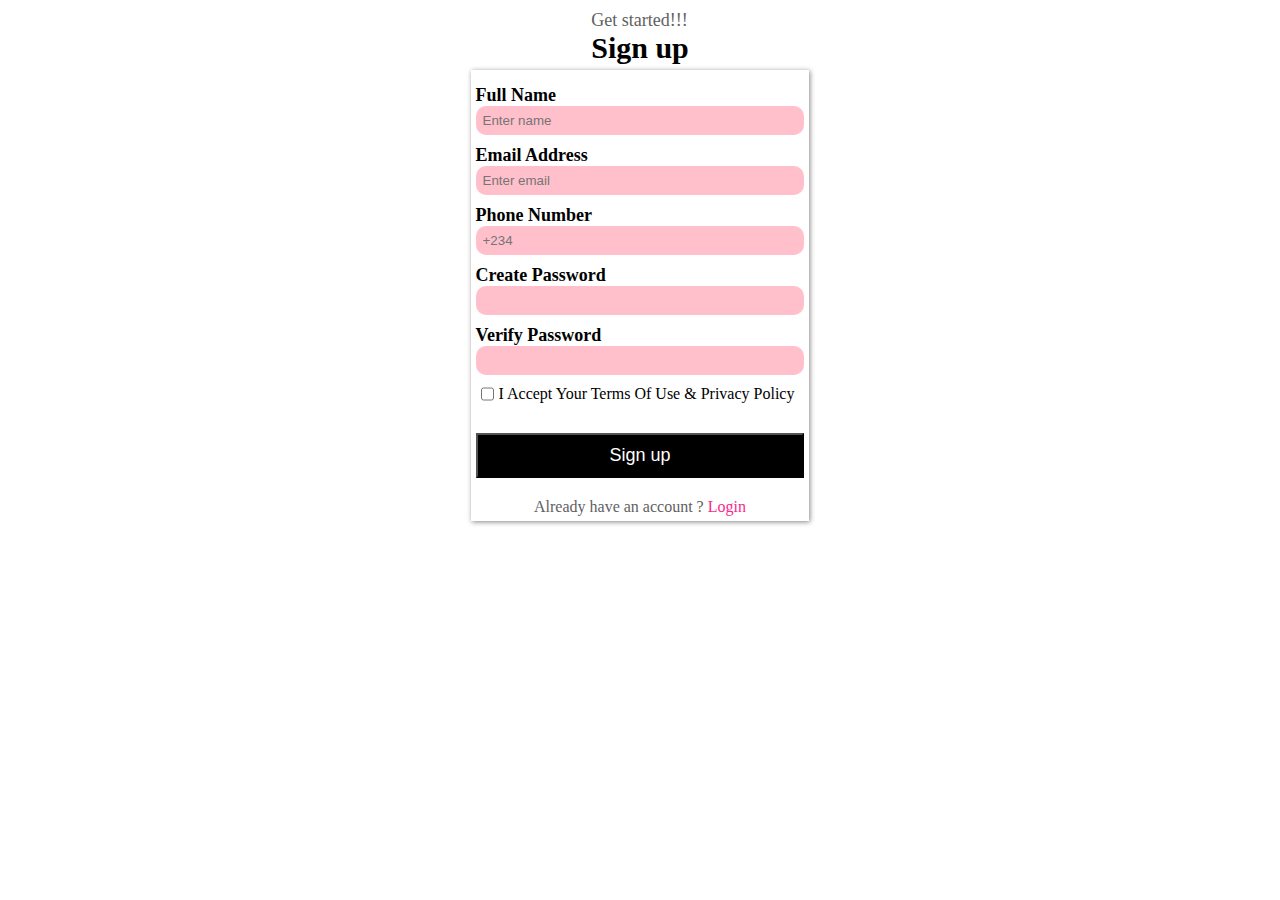
<file: index.html>
<!DOCTYPE html>
<html lang="en">
<head>
    <meta charset="UTF-8">
    <meta http-equiv="X-UA-Compatible" content="IE=edge">
    <meta name="viewport" content="width=device-width, initial-scale=1.0">
    <link rel="stylesheet" href="./css/index.css">
    <title>Sign up</title>
</head>
<body>
    <header>
        <p>Get started!!!</p>
        <h2>Sign up</h2>
    </header>
    <main>
        <form action="">
          <label class="label">
            <p>Full name </p>
            <input type="text" name="fullname" id="fullname" placeholder="Enter name" />
            <span class="error-form">value can not be blank</span>
          </label>
          <label class="label">
            <p>Email address </p>
            <input type="email" name="email" id="email" placeholder="Enter email"/>
          </label>
          <label class="label">
            <p>Phone Number </p>
            <input type="tel" name="phoneNumber" id="phoneNumber" placeholder="+234" />
          </label>
          <label class="label">
            <p>Create password</p>
            <input type="password" name="password" id="password" />
          </label>
          <label class="label">
            <p>Verify password</p>
            <input type="password" name="password" id="password2" />
          </label>
          <div class="box">
              <input type="checkbox" name="terms" id="terms" />
              <label for="terms"><p>I accept your terms of use & privacy policy</p></label>
          </div>
          <button type="submit">Sign up</button>
          <p class="login"> Already have an account ? <a href="./html/login.html">Login</a></p>
        </form>
      </main>
      <script src="./script/script.js"></script>
</body>
</html>
</file>
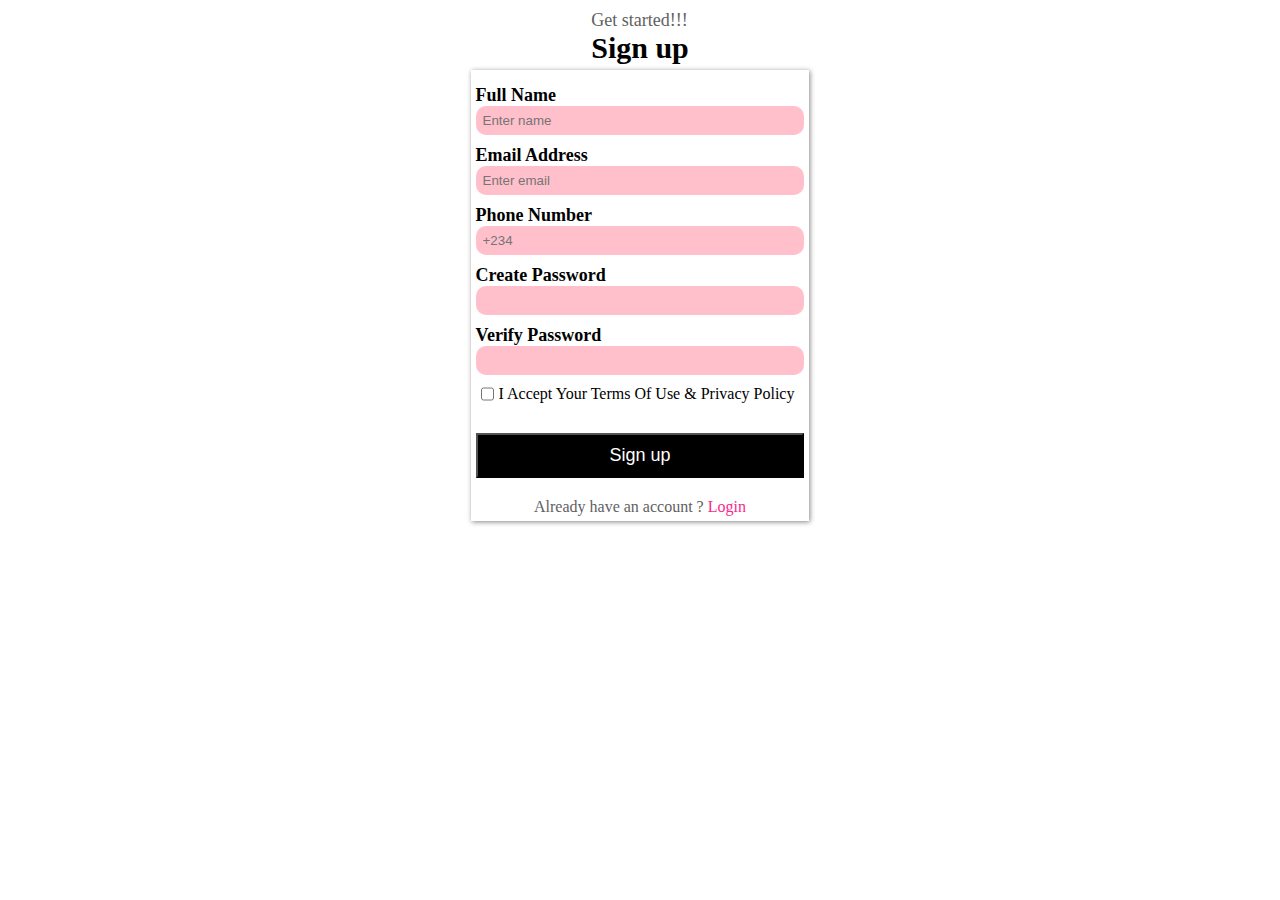
<file: html/index.html>
<!DOCTYPE html>
<html lang="en">
<head>
    <meta charset="UTF-8">
    <meta http-equiv="X-UA-Compatible" content="IE=edge">
    <meta name="viewport" content="width=device-width, initial-scale=1.0">
    <link rel="stylesheet" href="../css/index.css">
    <title>Sign up</title>
</head>
<body>
    <header>
        <p>Get started!!!</p>
        <h2>Sign up</h2>
    </header>
    <main>
        <form action="">
          <label class="label">
            <p>Full name </p>
            <input type="text" name="fullname" id="fullname" placeholder="Enter name" />
          </label>
          <label class="label">
            <p>Email address </p>
            <input type="email" name="email" id="email" placeholder="Enter email"/>
          </label>
          <label class="label">
            <p>Phone Number </p>
            <input type="tel" name="phoneNumber" id="phoneNumber" placeholder="+234" />
          </label>
          <label class="label">
            <p>Create password</p>
            <input type="password" name="password" id="password" />
          </label>
          <label class="label">
            <p>Verify password</p>
            <input type="password" name="password" id="password" />
          </label>
          <div class="box">
              <input type="checkbox" name="terms" id="terms" />
              <label for="terms"><p>I accept your terms of use & privacy policy</p></label>
          </div>
          <button type="submit">Sign up</button>
          <p class="login"> Already have an account ? <a href="./login.html">Login</a></p>
        </form>
      </main>
</body>
</html>
</file>
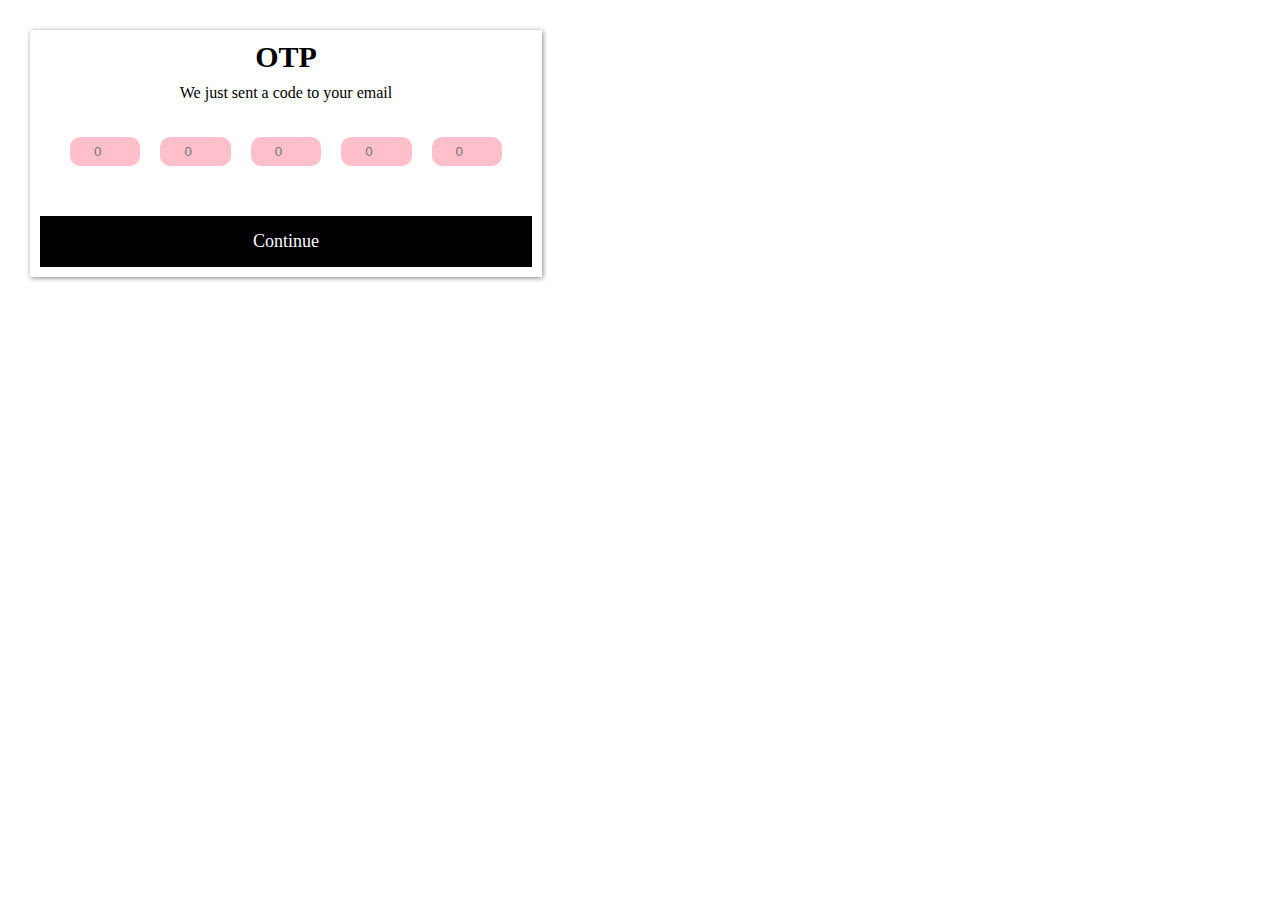
<file: html/code.html>
<!DOCTYPE html>
<html lang="en">
<head>
    <meta charset="UTF-8">
    <meta http-equiv="X-UA-Compatible" content="IE=edge">
    <meta name="viewport" content="width=device-width, initial-scale=1.0">
    <link rel="stylesheet" href="../css/code.css">
    <title>OTP</title>
</head>
<body>
    <header>
        <h2>OTP</h2>
        <p>We just sent a code to your email</p>
    </header>
    <main>
        <form action="">
          <label class="label">
            <input type="number" name="number" id="number" placeholder="0" />
          </label>
          <label class="label">
            <input type="number" name="number" id="number" placeholder="0" />
          </label>
          <label class="label">
            <input type="number" name="number" id="number" placeholder="0" />
          </label>
          <label class="label">
            <input type="number" name="number" id="number" placeholder="0" />
          </label>
          <label class="label">
            <input type="number" name="number" id="number" placeholder="0" />
          </label>
        </form>
        <a class="button" href="./reset.html">Continue</a>
      </main>
</body>
</html>
</file>
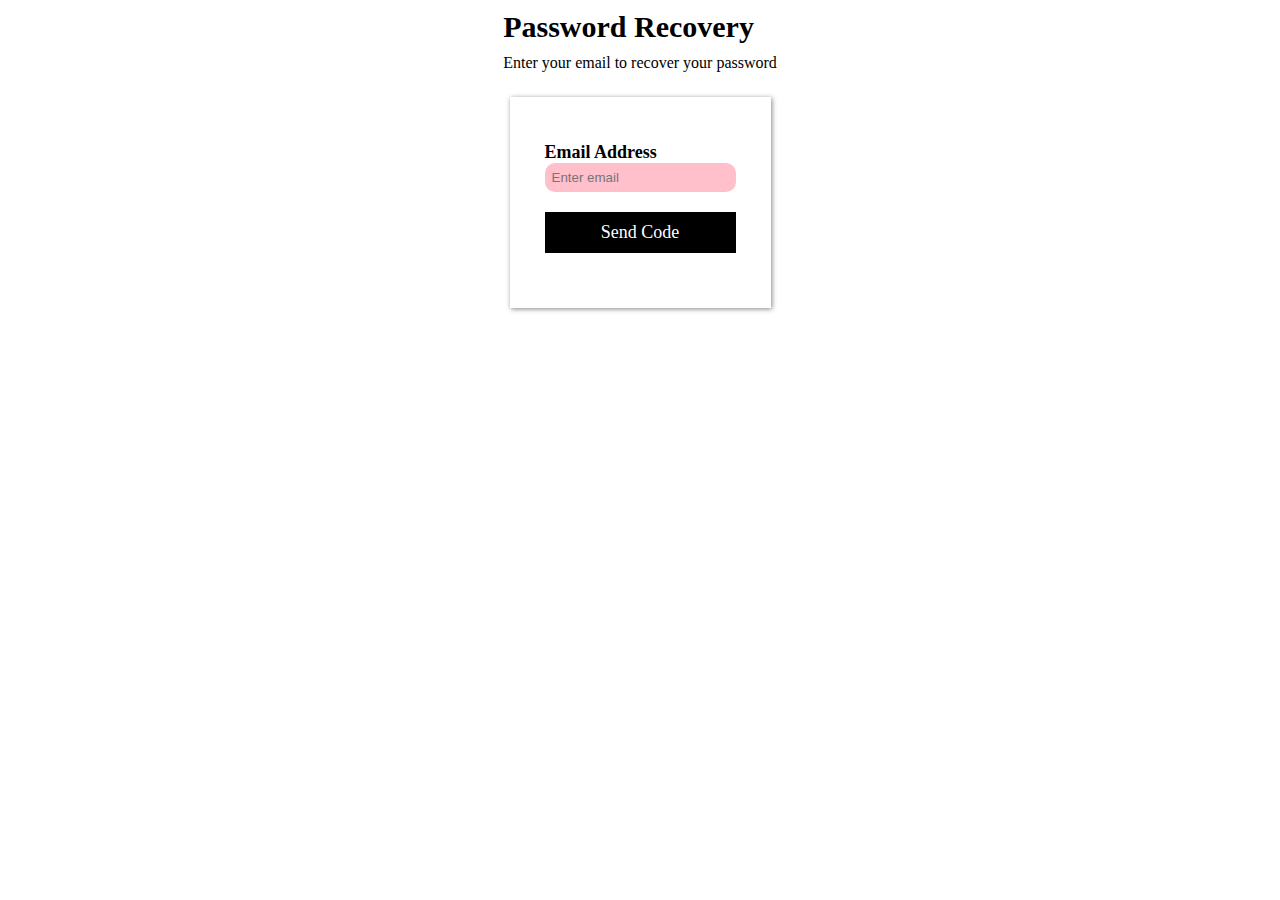
<file: html/forgot.html>
<!DOCTYPE html>
<html lang="en">
<head>
    <meta charset="UTF-8">
    <meta http-equiv="X-UA-Compatible" content="IE=edge">
    <meta name="viewport" content="width=device-width, initial-scale=1.0">
    <link rel="stylesheet" href="../css/forgot.css">
    <title>Password Recovery</title>
</head>
<body>
    <body>
        <header>
            <h2>Password Recovery</h2>
            <h4>Enter your email to recover your password</h4>
        </header>
        <main>
            <form action="">
              <label class="label">
                <p>Email address </p>
                <input type="email" name="email" id="email" placeholder="Enter email"/>
              </label>
              <a class="button" href="./code.html">Send code</a>
            </form> 
          </main>
    </body>
</body>
</html>
</file>
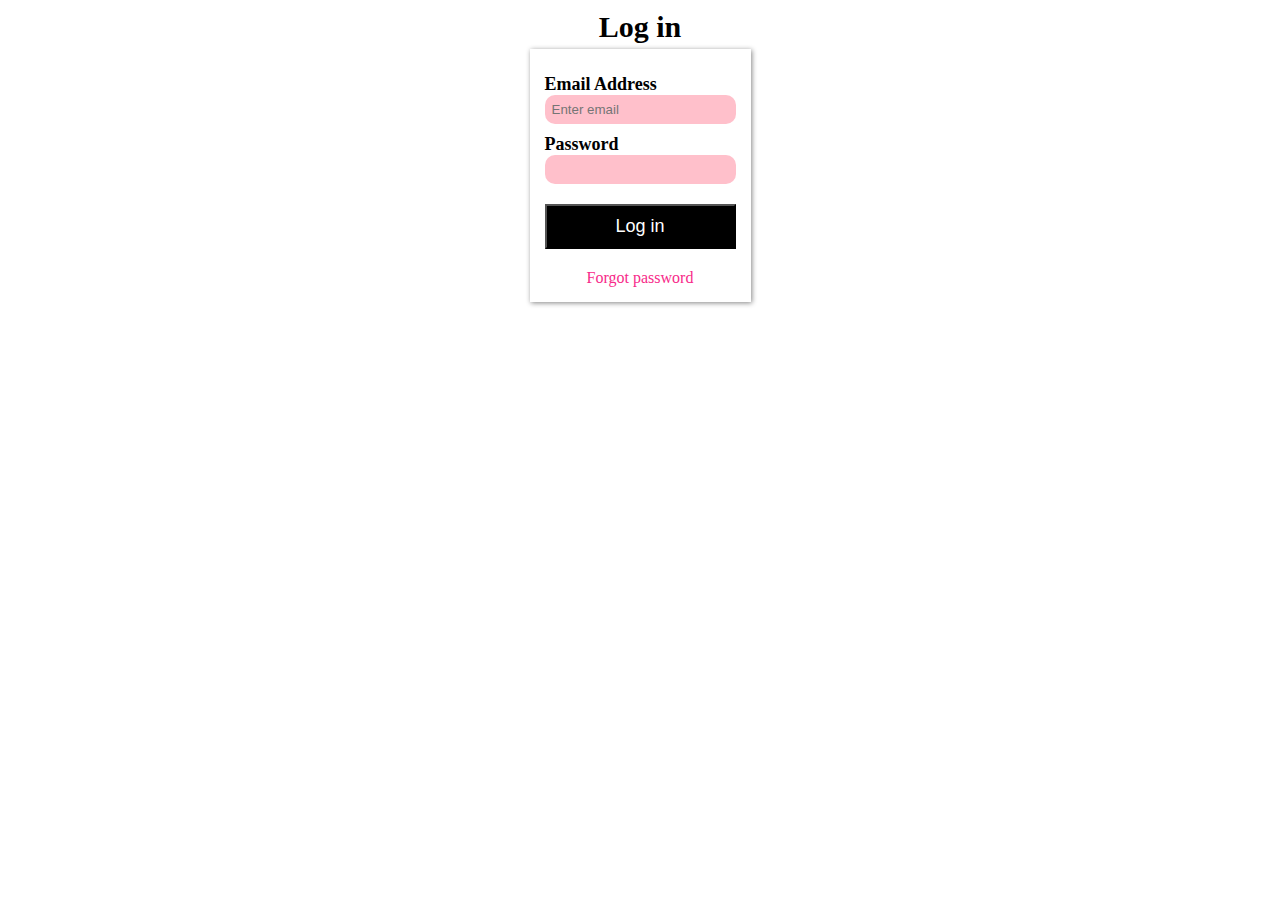
<file: html/login.html>
<!DOCTYPE html>
<html lang="en">
<head>
    <meta charset="UTF-8">
    <meta http-equiv="X-UA-Compatible" content="IE=edge">
    <meta name="viewport" content="width=device-width, initial-scale=1.0">
    <link rel="stylesheet" href="../css/login.css">
    <title>Log in</title>
</head>
<body>
    <header>
        <h2>Log in</h2>
    </header>
    <main>
        <form action="">
          <label class="label">
            <p>Email address </p>
            <input type="email" name="email" id="email" placeholder="Enter email"/>
          </label>
          <label class="label">
            <p>Password</p>
            <input type="password" name="password" id="password" />
          </label>
          <button type="submit">Log in</button>
          <a class="login" href="./forgot.html">Forgot password</a>
        </form> 
      </main>
</body>
</html>
</file>
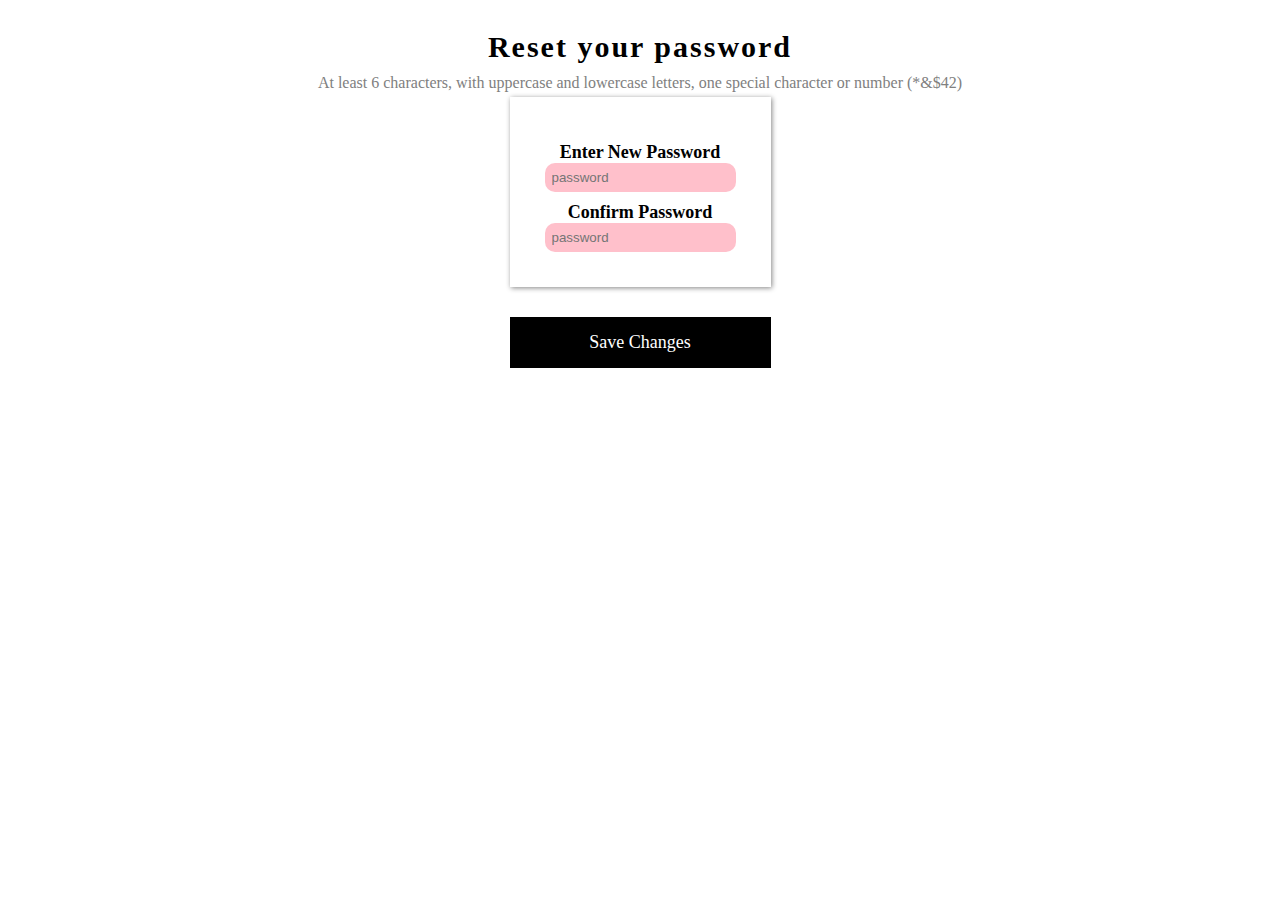
<file: html/reset.html>
<!DOCTYPE html>
<html lang="en">
<head>
    <meta charset="UTF-8">
    <meta http-equiv="X-UA-Compatible" content="IE=edge">
    <meta name="viewport" content="width=device-width, initial-scale=1.0">
    <link rel="stylesheet" href="../css/reset.css">
    <title>Password reset</title>
</head>
<body>
    <header>
        <h2>Reset your password</h2>
        <p>At least 6 characters, with uppercase and lowercase letters, one special character or number (*&$42)</p>
    </header>
    <main>
        <form action="">
            <label class="label">
            <p>Enter new password</p>
            <input type="password" name="password" id="password" placeholder="password" />
          </label>
          <label class="label">
            <p>Confirm password</p>
            <input type="password" name="password" id="password" placeholder="password"/>
          </label>
        </form>
        <a class="button" href="./login.html">Save changes</a>
      </main>
</body>
</html>
</file>
<file: css/index.css>
* {
    box-sizing: border-box;
    margin: 0;
    padding: 0;
}

.error-form{
    color: red;
    font-style: italic;
    margin-left: 5px;
    display: none;
}

.show-error{
    display: block !important;
}

.input-success{
    border : 2px solid rgb(74, 202, 74) !important;
}

.input-error {
    border:2px solid red !important;
}
form {
    display: flex;
    flex-direction: column;
}

header p {
    font-size: 18px;
    color: rgb(97, 97, 97);
}
h2 {
    font-size: 30px;
}
.label input {
    width: 100%;
    border-radius: 10px;
    border-color: transparent;
    background-color: pink;
    padding: 10px;
    color: gray;
}
.label {
    margin-top: 20px;
}
.label p {
    font-weight: bold;
    text-transform: capitalize;
    font-size: 20px;
    margin-bottom: 5px;
}
#password:focus {
    outline: rgb(247, 41, 137) solid;
}
body {
    margin: 10px;
}
.box {
    margin: 5px;
    display: flex;
}
.box p {
    margin: 5px;
    text-transform: capitalize;
}
button {
    color: white;
    background-color: black;
    padding: 10px;
    font-size: 18px;
    margin-top: 20px;
    margin-bottom: 20px;
}
.login {
    margin: auto;
    color: rgb(97, 97, 97);
}
.login a {
    text-decoration: none;
    color: rgb(247, 41, 137);
}

/* mobile queries */
@media screen and (min-width:600px){
    form {
        box-shadow: 1px 1px 5px rgba(0, 0, 0, 0.4789);
        padding: 5px;
        margin-top: 5px;
    }
    .label {
        margin-top: 10px;
    }
    .label p {
        font-weight: bold;
        text-transform: capitalize;
        font-size: 18px;
        margin-bottom: 0;
    }
    .label input {
        padding: 5px;
    }
    body {
        display: flex;
        flex-direction: column;
        align-items: center;
    }
}
</file>
<file: css/code.css>
* {
    box-sizing: border-box;
    margin: 0;
    padding: 0;
}
form {
    display: flex;
    padding: 20px;
}
h2 {
    font-size: 30px;
    margin-bottom: 10px;
}
.label input {
    width: 100%;
    border-radius: 10px;
    border-color: transparent;
    background-color: pink;
    padding: 10px;
    color: gray;
    text-align: center;
}
.label input:focus {
    text-decoration: underline solid black 1px;
    border: none;
    outline: rgb(247, 41, 137) solid 0.5px;
}
.label {
    margin: 10px;
}
body {
    margin: 10px;
}
.button {
    color: white;
    background-color: black;
    padding: 15px;
    font-size: 18px;
    margin-top: 20px;
    display: flex;
    justify-content: center;
    text-decoration: none;
}
.login{
    text-decoration: none;
    color: rgb(247, 41, 137);
    margin: auto;
}
/* mobile queries */
@media screen and (min-width:500px){
    form {
        margin-top: 5px;
    }
    .label input {
        padding: 5px;
    }
    body {
        text-align: center;
        margin: 30px;
        box-shadow: 1px 1px 5px rgba(0, 0, 0, 0.4789);
        padding: 10px;
        width: 40%;
    }
}
</file>
<file: css/forgot.css>
* {
    box-sizing: border-box;
    margin: 0;
    padding: 0;
}
form {
    display: flex;
    flex-direction: column;
}
h2 {
    font-size: 30px;
    margin-bottom: 10px;
}
h4 {
    margin-bottom: 20px;
    font-weight: 400;
}
.label input {
    width: 100%;
    border-radius: 10px;
    border-color: transparent;
    background-color: pink;
    padding: 10px;
    color: gray;
}
.label {
    margin-top: 20px;
}
.label p {
    font-weight: bold;
    text-transform: capitalize;
    font-size: 20px;
    margin-bottom: 5px;
}
body {
    margin: 10px;
}
.box {
    margin: 5px;
    display: flex;
}
.button {
    color: white;
    background-color: black;
    padding: 10px;
    font-size: 18px;
    margin-top: 20px;
    margin-bottom: 20px;
    text-align: center;
    text-decoration: none;
    text-transform: capitalize;
}
/* mobile queries */
@media screen and (min-width:500px){
    form {
        box-shadow: 1px 1px 5px rgba(0, 0, 0, 0.4789);
        padding: 35px;
        margin-top: 5px;
    }
    .label {
        margin-top: 10px;
    }
    .label p {
        font-weight: bold;
        text-transform: capitalize;
        font-size: 18px;
        margin-bottom: 0;
    }
    .label input {
        padding: 5px;
    }
    body {
        display: flex;
        flex-direction: column;
        align-items: center;
    }
}
</file>
<file: css/login.css>
* {
    box-sizing: border-box;
    margin: 0;
    padding: 0;
}
form {
    display: flex;
    flex-direction: column;
}
h2 {
    font-size: 30px;
}
.label input {
    width: 100%;
    border-radius: 10px;
    border-color: transparent;
    background-color: pink;
    padding: 10px;
    color: gray;
}
.label {
    margin-top: 20px;
}
.label p {
    font-weight: bold;
    text-transform: capitalize;
    font-size: 20px;
    margin-bottom: 5px;
}
#password:focus {
    outline: rgb(247, 41, 137) solid;
}
body {
    margin: 10px;
}
button {
    color: white;
    background-color: black;
    padding: 10px;
    font-size: 18px;
    margin-top: 20px;
    margin-bottom: 20px;
}
.login{
    text-decoration: none;
    color: rgb(247, 41, 137);
    margin: auto;
}
/* mobile queries */
@media screen and (min-width:500px){
    form {
        box-shadow: 1px 1px 5px rgba(0, 0, 0, 0.4789);
        padding: 15px;
        margin-top: 5px;
    }
    .label {
        margin-top: 10px;
    }
    .label p {
        font-weight: bold;
        text-transform: capitalize;
        font-size: 18px;
        margin-bottom: 0;
    }
    .label input {
        padding: 5px;
    }
    body {
        display: flex;
        flex-direction: column;
        align-items: center;
    }
}
</file>
